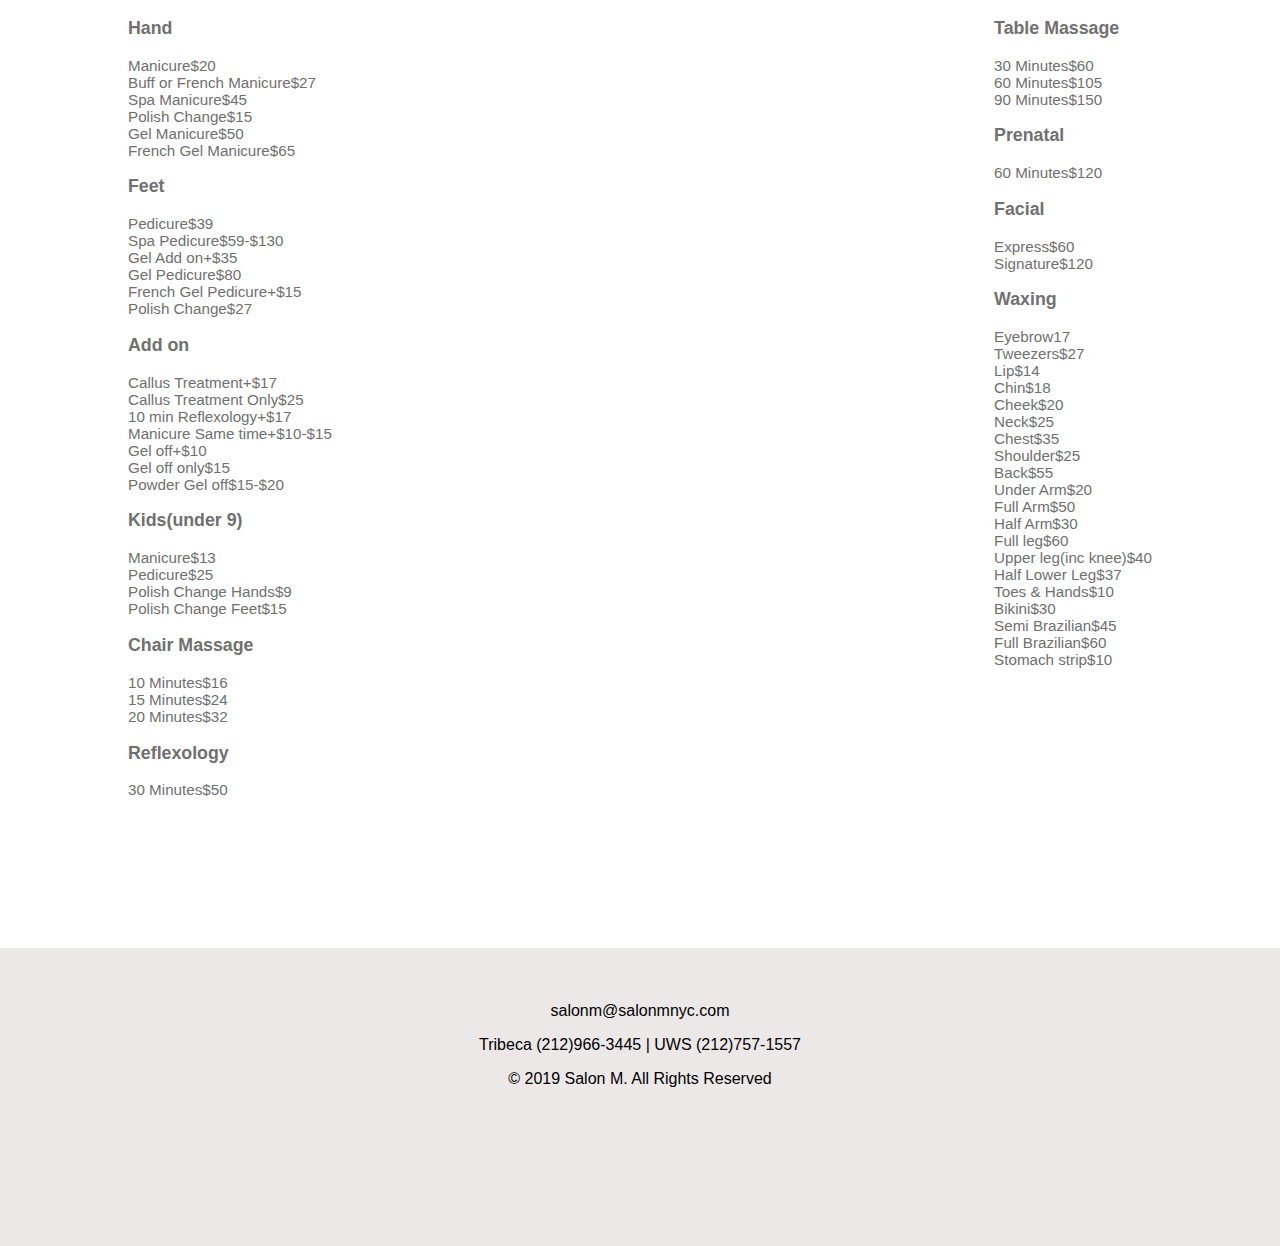
<file: test.html>
<!DOCTYPE html>
<html>
  <head>
    <meta charset="utf-8">
    <meta name="viewport" content="width=device-width">
    <title>Salon M - NYC</title>
    <meta id="meta-description" name="description" content="Salon M - Tribeca &amp; Upper West Side in NYC with Manicure, Pedicure, Hair, Eyelashes, Facial, Massage, Wax Services.  Tribeca UWS Massage Eyelash Extensions, Facials, Hair Color, HairCut, Cut, BO, B/O, Single Process, Blow Out, Kid's Haircut, Men's Haircut, Brazilian wax, Bikini Wax, OrganicManicure, Organic Pedicure, Spa Pedicure, Chair Massage, Prenatal Massage, Hot Stone Massage, Lip, Chin, Eyelash, Back, Full Waxing service, UWS Nail Salon, UWS Hair Salon, Eminence Facial, FarmHouse Fresh, Japanese Haircut, Japanese Eyelash, ">
    <link rel="icon" type="image/png" href="https://storage.googleapis.com/wzukusers/user-19469853/images/fav-56c61405808cfY2B759W/favicon-16x16.png?v=fav-56c61405808cfY2B759W" sizes="16x16">
    <link rel="stylesheet" href="https://use.fontawesome.com/releases/v5.8.1/css/all.css" integrity="sha384-50oBUHEmvpQ+1lW4y57PTFmhCaXp0ML5d60M1M7uH2+nqUivzIebhndOJK28anvf" crossorigin="anonymous">
    <link href="https://fonts.googleapis.com/css?family=Lato:300,400|Noto+Serif:700|Lato" rel="stylesheet">
    <link href="style.css" rel="stylesheet" type="text/css"/>
 
    
  </head>

  <body>
 

<div class="navbar-div">
  <a id="navbar" href=#>
    <span class="spanmenu"></span>
    <span class="spanmenu"></span>
    <span class="spanmenu"></span>
</a>

<nav>
  <div id="nav-list">
    <a onclick="location.href='/home.html'">HOME</a>
    <a onclick="location.href='/appointment.html'">APPOINTMENTS</a>
    <a onclick="location.href='/policy.html'">SPA POLICIES</a>
    <a onclick="location.href='/tribeca.html'">TRIBECA</a>
    <a onclick="location.href='/uws.html'">UWS</a>
 
  </div>
</nav>

<code>
  clicking on "a" toggles class "open" on "a"
</code>

</div>


<div class="menusection">
    <section class="productList">
        <div>
        <h3>Hand</h3>
        <div class="product">
            <span class="name">Manicure</span><span class="price">$20</span>
        </div>
        <div class="product">
            <span class="name">Buff or French Manicure</span><span class="price">$27</span>
        </div>
        <div class="product">
            <span class="name">Spa Manicure</span><span class="price">$45</span>
        </div>
        <div class="product">
            <span class="name">Polish Change</span><span class="price">$15</span>
        </div>
         <div class="product">
            <span class="name">Gel Manicure</span><span class="price">$50</span>
        </div>
         <div class="product">
            <span class="name">French Gel Manicure</span><span class="price">$65</span>
        </div>
        </div>
    
           <div>
        <h3>Feet</h3>
        <div class="product">
            <span class="name">Pedicure</span><span class="price">$39</span>
        </div>
        <div class="product">
            <span class="name">Spa Pedicure</span><span class="price">$59-$130</span>
        </div>
        <div class="product">
            <span class="name">Gel Add on</span><span class="price">+$35</span>
        </div>
        <div class="product">
            <span class="name">Gel Pedicure</span><span class="price">$80</span>
        </div>
         <div class="product">
            <span class="name">French Gel Pedicure</span><span class="price">+$15</span>
        </div>
         <div class="product">
            <span class="name">Polish Change</span><span class="price">$27</span>
        </div>
        </div>
    
    
         <div>
        <h3>Add on</h3>
        <div class="product">
            <span class="name">Callus Treatment</span><span class="price">+$17</span>
        </div>
        <div class="product">
            <span class="name">Callus Treatment Only</span><span class="price">$25</span>
        </div>
        <div class="product">
            <span class="name">10 min Reflexology</span><span class="price">+$17</span>
        </div>
        <div class="product">
            <span class="name">Manicure Same time</span><span class="price">+$10-$15</span>
        </div>
         <div class="product">
            <span class="name">Gel off</span><span class="price">+$10</span>
        </div>
         <div class="product">
            <span class="name">Gel off only</span><span class="price">$15</span>
        </div>
         <div class="product">
            <span class="name">Powder Gel off</span><span class="price">$15-$20</span>
        </div>
        </div>
    
    <!-- kids -->
         <div>
        <h3>Kids(under 9)</h3>
        <div class="product">
            <span class="name">Manicure</span><span class="price">$13</span>
        </div>
        <div class="product">
            <span class="name">Pedicure</span><span class="price">$25</span>
        </div>
        <div class="product">
            <span class="name">Polish Change Hands</span><span class="price">$9</span>
        </div>
        <div class="product">
            <span class="name">Polish Change Feet</span><span class="price">$15</span>
        </div>
        </div>
    
    <!-- chair massage -->
         <div>
        <h3>Chair Massage</h3>
        <div class="product">
            <span class="name">10 Minutes</span><span class="price">$16</span>
        </div>
        <div class="product">
            <span class="name">15 Minutes</span><span class="price">$24</span>
        </div>
        <div class="product">
            <span class="name">20 Minutes</span><span class="price">$32</span>
        </div>
        </div>
       <!-- Reflexology -->
        <div>
        <h3>Reflexology</h3>
        <div class="product">
            <span class="name">30 Minutes</span><span class="price">$50</span>
        </div>
        </div>
    
    </section>
    
    
    <section class="productList">
     <div>
        <h3>Table Massage</h3>
        <div class="product">
            <span class="name">30 Minutes</span><span class="price">$60</span>
        </div>
        <div class="product">
            <span class="name">60 Minutes</span><span class="price">$105</span>
        </div>
        <div class="product">
            <span class="name">90 Minutes</span><span class="price">$150</span>
        </div>
        </div>
    
    <!-- Prenatal -->
         <div>
        <h3>Prenatal</h3>
        <div class="product">
            <span class="name">60 Minutes</span><span class="price">$120</span>
        </div>
        </div>
    <!-- Facial -->
    
     <div>
        <h3>Facial</h3>
        <div class="product">
            <span class="name">Express</span><span class="price">$60</span>
        </div>
        <div class="product">
            <span class="name">Signature</span><span class="price">$120</span>
        </div>
    
    
        <!-- waxing -->
        <div>
        <h3>Waxing</h3>
        <div class="product">
            <span class="name">Eyebrow</span><span class="price">17</span>
        </div>
        <div class="product">
            <span class="name">Tweezers</span><span class="price">$27</span>
        </div>
    
         <div class="product">
            <span class="name">Lip</span><span class="price">$14</span>
        </div>
         <div class="product">
            <span class="name">Chin</span><span class="price">$18</span>
        </div>
         <div class="product">
            <span class="name">Cheek</span><span class="price">$20</span>
        </div>
         <div class="product">
            <span class="name">Neck</span><span class="price">$25</span>
        </div>
         <div class="product">
            <span class="name">Chest</span><span class="price">$35</span>
        </div>
         <div class="product">
            <span class="name">Shoulder</span><span class="price">$25</span>
        </div>
         <div class="product">
            <span class="name">Back</span><span class="price">$55</span>
        </div>
         <div class="product">
            <span class="name">Under Arm</span><span class="price">$20</span>
        </div>
            <div class="product">
            <span class="name">Full Arm</span><span class="price">$50</span>
        </div>
            <div class="product">
            <span class="name">Half Arm</span><span class="price">$30</span>
        </div>
            <div class="product">
            <span class="name">Full leg</span><span class="price">$60</span>
        </div>
            <div class="product">
            <span class="name">Upper leg(inc knee)</span><span class="price">$40</span>
        </div>
            <div class="product">
            <span class="name">Half Lower Leg</span><span class="price">$37</span>
        </div>
              <div class="product">
            <span class="name">Toes & Hands</span><span class="price">$10</span>
        </div>
              <div class="product">
            <span class="name">Bikini</span><span class="price">$30</span>
        </div>
              <div class="product">
            <span class="name">Semi Brazilian</span><span class="price">$45</span>
        </div>
          <div class="product">
            <span class="name">Full Brazilian</span><span class="price">$60</span>
        </div>
            <div class="product">
            <span class="name">Stomach strip</span><span class="price">$10</span>
        </div>
        
        </div>
    
    </section>
    </div>
    


<!-- just space -->
<div id="space">
</div>

<div class="footer">
  <div><i onclick="location.href='https://www.instagram.com/salonmnyc'" class="fab fa-instagram fa-lg"></i></div>
<p>salonm@salonmnyc.com</p>
<p>Tribeca (212)966-3445 | UWS (212)757-1557</p>
<p>&#169; 2019 Salon M. All Rights Reserved</p>
</div>


    <script src="script.js"></script>
  </body>
</html>
</file>
<file: style.css>
body{
    font-family: sans-serif;
    font-weight: lighter;
     margin:0;
   }
   

   .home-description{
    font-size: .99em;
   }

 .nav-pic{
  width: 130px;
  margin:5% auto;

 }
 .nav-img{
   width:100%;
 }
 .cash{
   text-align: center;
 }
 .menu-title{
    padding-top: 15%;
    color: #707070;
    padding-bottom: 5%;
 }
   /* logo */
   #salon{
   font-family: 'Lato', sans-serif;
   font-weight:lighter;
   }
   
   #m{
     font-family: 'Noto Serif', serif;
     color:red;
   }
   #header{
     display:flex;
   }
   #name{
      text-align: center;
      font-size: 1.5em;
      padding-top: 5%;
      padding-bottom: 6%;
      /* box-shadow: 0 4px 2px -2px rgb(211, 208, 208); */
      border-bottom: 1px solid #ece7e7;
   }
   #name p{
     display:inline;
   }
   
   /* hamburger nav css */
   #navbar {
     position: absolute;
     top: 20px;
     left: 20px;
     z-index: 1;
     width: 36px;
     height: 36px;
     box-sizing: border-box;
     padding: 11px 0 0 9px;
     tap-highlight-color: transparent;
   }
   .spanmenu {
     display: block;
     width: 16px;
     height: 2px;
     background: rgb(0,40,60);
     transition: .7s;
     pointer-events: none;
   }
   /* span:nth-child(2) {
     margin: 3px 0;
   } */

   .spanmenu:nth-child(2) {
    margin: 3px 0;
  }
   .open {
     border-color: rgba(255,255,255,.2);
   }
   .open .spanmenu {
     background:black;
   }
   .open :first-child {
     transform: translateY(5px) rotate(-45deg);
   }
   .open :nth-child(2) {
     transform: rotate(-45deg);
     opacity: 0;
   }
   .open :last-child {
     transform: translateY(-5px) rotate(-135deg);
   }
   nav {
     position: absolute;
     width: 100%;
     top: 0;
     bottom: 0;
     left: 0;
     background:white;
     transform: translateX(-100%);
     transition: .5s;
   }
   .open + nav {
     transform: none;
   }
   code {
     color: transparent;
     font-size: 0;
   }
   /* end of nav css */
   
 
   /* nav menu inside */
   #nav-list{
     margin-top: 100px;
     display:flex;
     flex-direction:column;
     margin-left: 13%;
     font-family: 'Lato', serif;
   }
   #nav-list a{
     text-decoration: none;
     color:black;
     height:35px;
     font-size:.9em;
   }
   
   
   /* center img */
   .main-img{
     padding-top: 2%;
   }
   .img-div{
     /* width: 355px; */
     /* height: 235px; */
     width: 80%;
     margin-left: 8%;
     padding-top:10%;
     padding-bottom:5%;
     /* padding-top:15px; */
   
   }
   .img-div img{
     width:100%;
     height:100%;
   }
   
   /*location section */
   .title{
     margin-left: 40px;
     margin-bottom: 0;
   }

   #loc-title{
     text-align:center;
   }
   
   .info-div{
     padding: 10%;
     font-size: 1.25em;
     line-height: 2.5;
     text-align: center; 
     color: #707070;
   
   }
   .loc-card-div{
     height: 235px;
     width: 345px;
     margin: 0 auto;
     padding-top: 40px;
   }
   .loc-card-div img{
     width:100%;
     height:100%;
   }
   .loc-address{
     text-align: center;
   }
   
   .address{
     margin: 5px;
   }
   .loc-name{
     margin-bottom: 10px;
     color:#707070;
   }
   #location-div{
     padding-top: 15%;
     color:#707070;
   }
  
 .tri-menu-div{
   color:#707070;
   margin: 30px;
   margin-left:10%;
 }
 
 
 
   #about{
     font-size: 1.1em;
   }
   .learn-btn{
     font-size: .9em;
     border: 2px solid #707070;
     background-color: transparent;
     padding: 8px 15px;
     margin-top: 10px;
     border-radius: 4px;
     color: #707070;
   }
 
   #uws-loc{
       padding-top:100px;
   }
  #policy-div{   
       padding-top: 50px;
       width: 290px;
       margin: 0 auto;
       text-align: center;
       color:#707070;

     }
 
     .policy-title{
       font-size: 1.5em;
       font-family: sans-serif;
       font-weight: bold;
       text-align: center;
     }
     
     #policy-list{
         font-size:1.1em; 
     }
     .list{
         margin-bottom: 5%;
     }
 
     .small-font{
         margin-top: 0;
         font-size: .9em;
     }
 
 p.hours{
   font-size:.9em;
 }
 h3.hours{
   font-size:.95em;
 }
 
 #hours-div{
   padding-top:15%;
 }
 
 
 
   #space{
   height:150px;
   }
   
   /* footer */
 .footer{
   background-color: #ece8e8;
     height: 170px;
     width: 100%;
     margin: 0;
     padding-bottom: 90px;
     text-align: center;
     padding-top: 38px;
 }
 
 .appt-img{
   height: 345px;
   width: 345px;
   margin: 0 auto;
   padding-top: 40px;
 }
 
 .appt-img img{
   height:100%;
   width:100%;
 }
 
 .appt-info{
  margin: 12%;
  color: #707070;

 }
 
 .appt-info p{
   line-height: 2;
 }
 .policy-img-div img{
   width: 100%;
   height: 100%;
  }
 
 .read-btn{
   font-size: 1.1em;
   background-color: #eae5e5;
   padding: 10px 15px;
 
   margin-top: 10px;
   color:#707070;
   border: none;
 }
 /* appt page */
 .appt-container{
   color:#707070;
 }
 .appt-title{
   font-size: 1.5em;
   color: #707070;
   text-align: center;
   font-family: "Baskerville", sans-serif;
   font-weight: lighter;
   padding-top: 30px;
 }
 .appt-img-div{
   height: 200px;
   margin: 0 auto;
 }
 .appt-img-div img{
   width:100%;
   height:100%;
 }
 .info-par{
   margin: 0 30px;
   line-height: 2;
   text-align: center;
 }
 
 .num-div{
   margin-top: 30px;
   text-align: center;
   font-size: .85em;
 }
 
 #cancel{
   margin-top: 70px;
   padding-bottom: 0;
   font-size:2em;
 }
 
 .desktop-nav{
   display:none;
 }
 #title-appt{
  padding-top: 10%;
  padding-bottom: 5%;
 }
 
 .main-img{
 padding-top:0;
 }
 .topnav-div{
  border-bottom: 1px solid #ece7e7;
 }
 @media only screen and (min-device-width : 768px) and (max-device-width : 1024px) {
 .footer{
   height:500px;
 }
 .img-div{
   height: 430px;
 }
   }




   @media only screen and (min-width: 1000px) {
  
  
   .desktop-nav {
    display: flex;
    justify-content: space-around;
    width: 60%;
    margin-left: 20%;
    margin-top: 3%;
    color: #707070;
    font-size: .96em;
    text-transform: uppercase;
    font-family: sans-serif;
}
.navbar-div{
  display:none;
}
.nav-pic{
  width: 140px;
  margin-top: 2%;
  margin-left: 3%;
  margin-bottom: 2%;
 }


 #name {
   padding-top: 2%;
   padding-bottom: 2%;
   text-align: left;
   border-bottom: none;
   padding-left:2%;
   width: 15%;
 }
 .menu-title{
   padding-bottom:0;
 }

 .pointer {cursor: pointer;}

 .topnav-div {
   display: flex;
   border-bottom: 1px solid #ece7e7;
   background: white;
   position: fixed;
   width: 100%;
}
#title-appt{
  padding-top:200px;
}
}
   /* desktop */
   @media only screen and (min-width: 768px) {
    .menusection{
      display:flex;
      width:80%;
      justify-content: space-between;
      margin: 0 auto;
    }
    /* .nav-pic{
      width: 140px;
      margin-top: 2%;
      margin-left: 3%;
      margin-bottom: 2%;
     }


     #name {
       padding-top: 2%;
       padding-bottom: 2%;
       text-align: left;
       border-bottom: none;
       padding-left:2%;
       width: 15%;
     }
     .menu-title{
       padding-bottom:0;
     }

     .pointer {cursor: pointer;}
 
     .topnav-div {
       display: flex;
       border-bottom: 1px solid #ece7e7;
       background: white;
       position: fixed;
       width: 100%;
   } */
   .num-div{
    font-size: .85em;
   }
     .img-div{
       height: UNSET;
     }
     .main-img{
       padding-top:0;
     }
     .info-div{
       padding:5%;
       width: 60%;
       margin: 0 auto;
       padding-bottom: 3%;
       padding-top: 1%;
     }
     .info-par {
       line-height: 2;
       width: 60%;
       margin: 0 auto;
       font-size: 1.4em;
     }
 
     #about {
       font-size: 1.4em;
     }
     .num-div {
       margin-top: 80px;
       text-align: center;
       font-size: 1.1em;
   }
     .appt-img{
       height: 41%;
       width: 41%;
       margin-left: 6%;
     }
     .appt-title{
       padding-top: 40px;
     }
     .appt-info{
       color: #707070;
       flex-shrink: 100;
       margin-right: 10%;
       margin-left: 5%;
       margin-top:3%;
     }
    .sections{
      display:flex;
      padding-top: 60px;
    }
    #uws-loc {
     padding-top: 40px;
    }
    #location-div{
     width: 1000px;
     margin: 0 auto;
     padding-top:10%;
    }
    .loc-card-wrapper{
     display: flex;
     justify-content: space-between;
    }
    .title{
      margin-left:0;
     margin-bottom: 60px;
     text-align: center;
    }
 
    .appt-img-div {
        height: 32%;
    }
    #policy-div {
     padding-top: 10%;
     width: 100%;
     /* margin: 0 auto; */
     /* text-align: left; */
     color: #707070;
    
 }
 .policy-title{
   text-align: center;
   font-size:1.9em;
  }
  #policy-list{
   width: 50%;
   margin: 0 auto;
   text-align: justify;
  }
  .policy-img-div{
    height:700px;
  }
 
  .policy-img-div img{
   width: 100%;
   height: 100%;
  }
 #title-appt{
   padding-bottom: 3%;
   font-size: 2em;
 }
 .appt-container{
  font-size: .7em;
   font-family: sans-serif;
   text-align: justify;
 }
 .tri-menu-div{
   display: flex;
   justify-content: space-evenly;
   margin: 0 auto;
   font-family: sans-serif;
   text-align: center;
 }

 .tri-menu-div h3{
   font-weight: bold;
   padding-top:25px;
   font-size: 1em;
 }

 .t-menu{
   width:250px;
 }

   }
 
   @media only screen and (min-width: 600px)and (max-device-width : 768px) {

    .desktop-nav{
     margin-left:0;
    }
    .appt-info{
     flex-shrink: 3;
     margin-right: 30px;
    }
    .appt-img {
      height: 350px;
      width: 500px;
  
    }
    #location-div{
     padding-left: 30px;
     padding-right: 30px;
    }
    .loc-card-div {
     height: 200px;
     width: 300px;
    }
    .info-par {
     line-height: 2;
     width: unset;
     margin: 30px;
    }
 
    .policy-img-div {
     height: unset;
 }
    
 .tri-menu-div {
   width: 650px;
   justify-content: space-between;
   margin: 0 auto;
   font-family: sans-serif;
   padding-top: 50px;
   text-align: center;
 }
 
/* menu css */
/* .productList {
    width: 40%;
} */

/* .product .name {
    font-weight: bold;
} */
.product .price {
    float: right;
}
.menusection{
  /* display:flex; */
  width:80%;
  justify-content: space-between;
  margin: 0 auto;
}

@media only screen and (min-width: 680px){
  .productList {
    width: 40%;
}
  .menusection{
    display:flex; 
    width:80%;
    justify-content: space-between;
    margin:0 auto;
    margin-top: 5%;
  }
}
   }
.menusection{
  color: #707070;
  font-size: .95em;
}


.cash{
  margin-top:5%;
}
</file>
